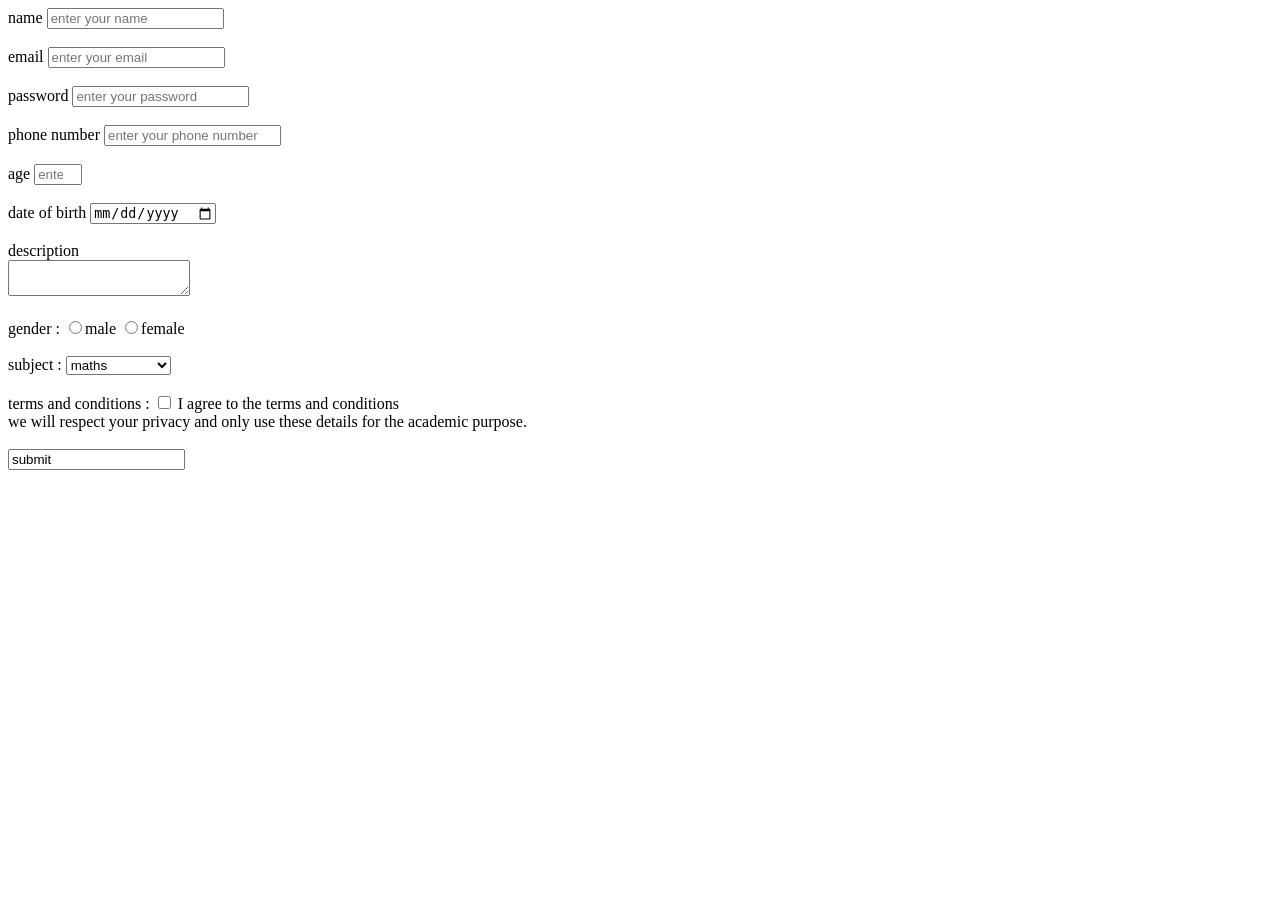
<file: week1/day5/index.html>
<!DOCTYPE html>
<html lang="en">
<head>
    
    <title>Document</title>
</head>
<body>
    <form>
        <label ="name">name</label>
        <input type="text"placeholder="enter your name" required/>
        <br>
        <br>
        <label="email">email</label>
        <input type="email"placeholder="enter your email" required/>
        <br>
        <br>
        <label="password">password</label>
        <input type="password"placeholder="enter your password" required/>
        <br>
        <br>
        <label="phone number">phone number</label>
        <input type="tel"placeholder="enter your phone number" required/>
        <br>
        <br>
        <label"age">age</label>
        <input type="number"placeholder="enter your age" required min="20" max="50"/>
        <br>
        <br>
        <label="date of birth">date of birth</label>
        <input type="date"placeholder="enter your dob"/>
        <br>
        <br>
        <label+"discription">description</label>
        <br>
        <textarea> </textarea>  
        <br>
        <br>
        <label=gender">gender :</label>
        <input type="radio" name="gender" value="male"
        <label>male</label>
        <input type="radio" name="gender" value="female"
        <label>female</label>
        <br>
        <br>
        <label="subject">subject :</label>
        
         <select>

            <option>maths</option>
            <option>science</option>
            <option>english</option>
            <option>hindi</option>
            <option>social science</option>

        </select>
        <br>
        <br>
        <label="tersms and conditions">terms and conditions :</label>
        <input type="checkbox" name="terms" value="accepted" required/>
        <label for="terms">I agree to the terms and conditions</label>  
        <br>
        <main>we will respect your privacy and only use these details for the academic purpose.</main>
        <br>
        <input tyoe="submit" value="submit"/>
    </form>

    
</body>
</html>
</file>
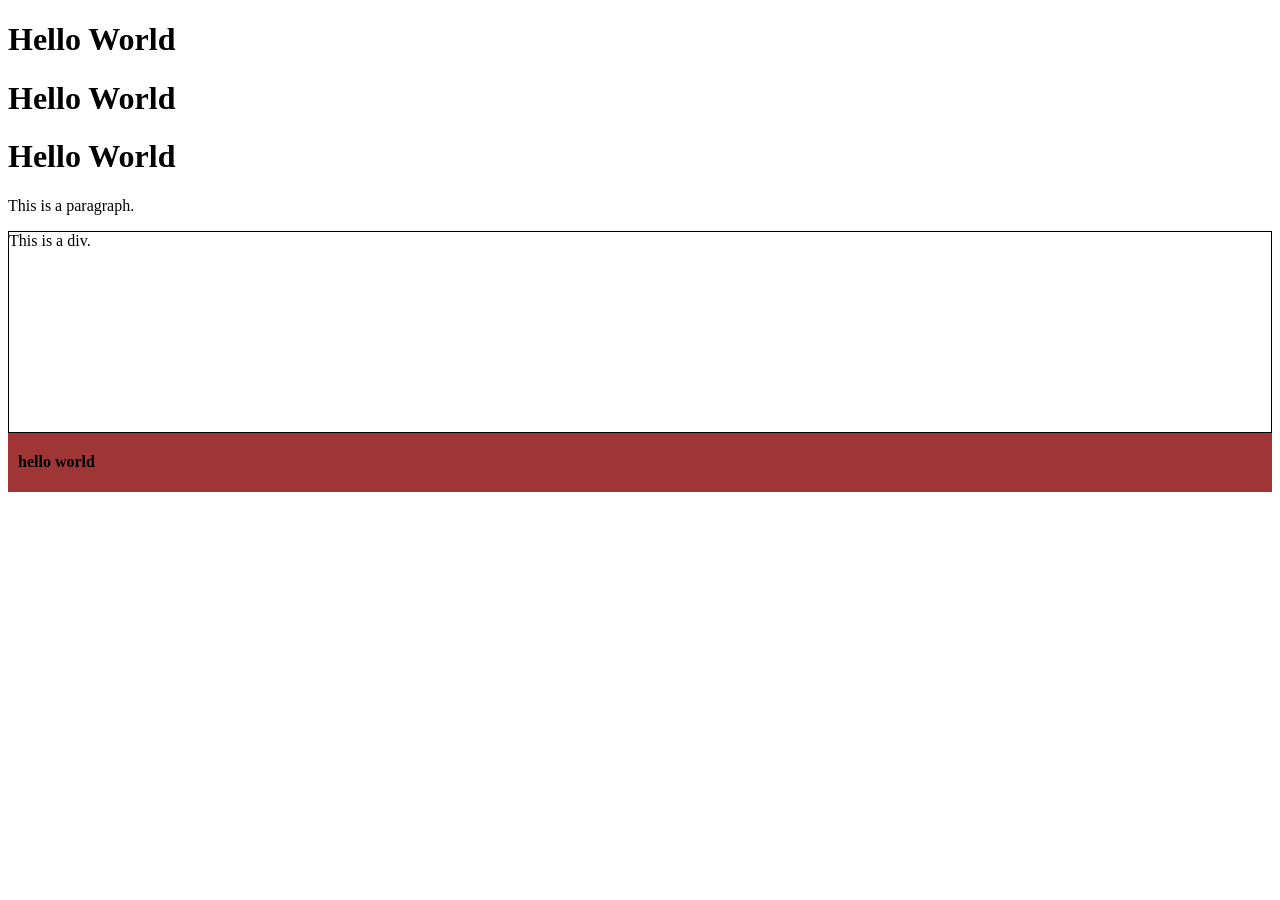
<file: week2/day2/index.html>
<!DOCTYPE html>
<html lang="en">
<head>
    <meta charset="UTF-8">
    <meta name="viewport" content="width=device-width, initial-scale=1.0">
    <title>Document</title>
</head>
<body>
    <h1>Hello World</h1>
    <h1>Hello World</h1>
    <h1>Hello World</h1>
    <p>This is a paragraph.</p>
    <div style="height:200px; border:1px solid black;">This is a div.</div> 
    <div style="background-color: rgb(160, 53, 53); padding: 10px;">
        <h1 style="font-size: 16px;">hello world </h1>
     </div> 
    

</body>
</html>
</file>
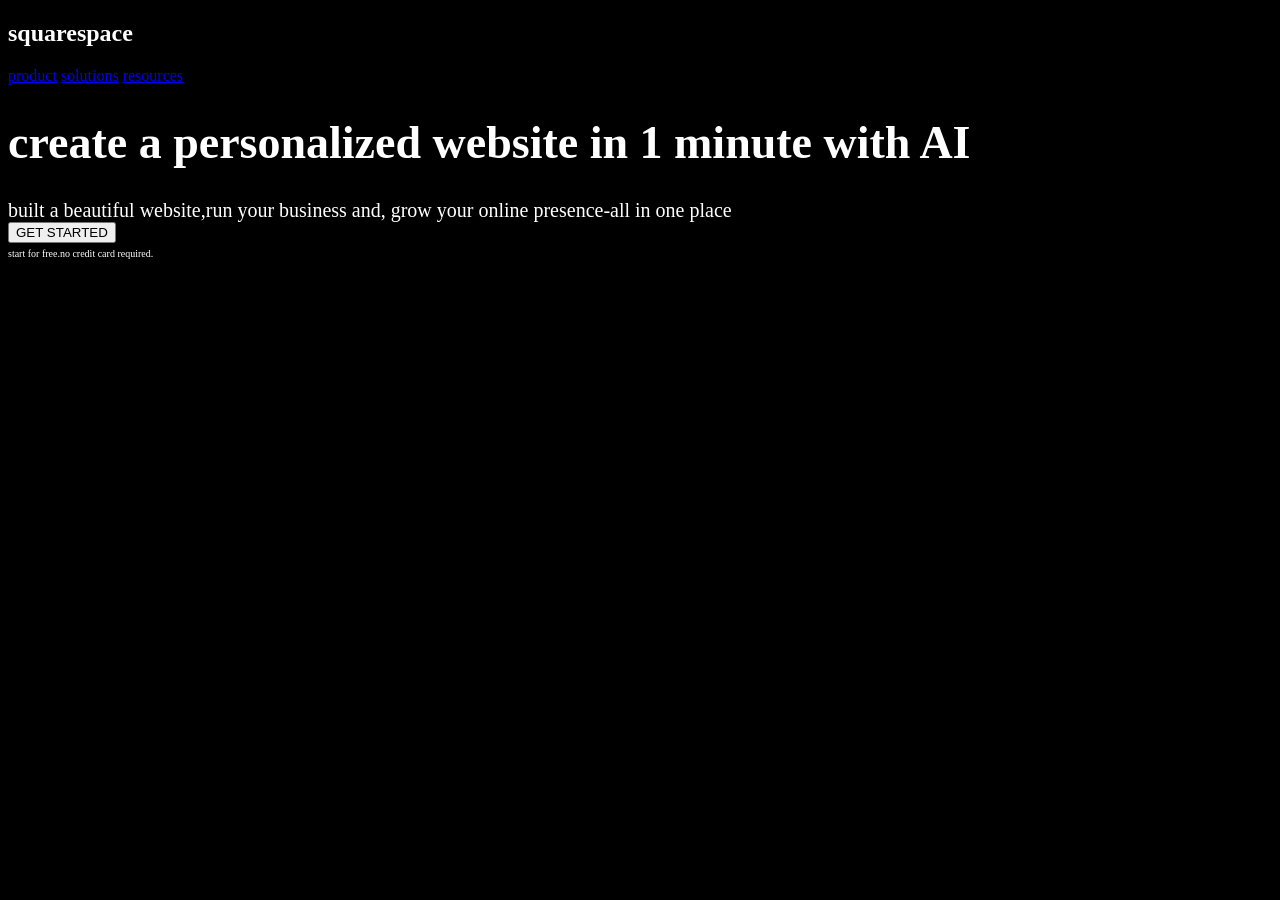
<file: week2/day6.html>
<!DOCTYPE html>
<html lang="en">
<head>
    <meta charset="UTF-8">
    <meta name="viewport" content="width=device-width, initial-scale=1.0">
    <title>css work</title>
    <link rel="stylesheet" href="day6.css"
</head>
<body>
    
    <nav> 
        <h2>squarespace</h2>
        <a href=" ">product</a>
        <a href=" ">solutions</a>
        <a href=" ">resources</a>
    </nav>
    <h1>
        create a personalized 
        website in 1 minute with AI</h1>
        <p1>built a beautiful website,run your business and, grow your online presence-all in one place </p1>
    <div> 
        <button> GET STARTED</button>
    </div>
    <p2> start for free.no credit card required.</p2>
    
</body>
</html>
</file>
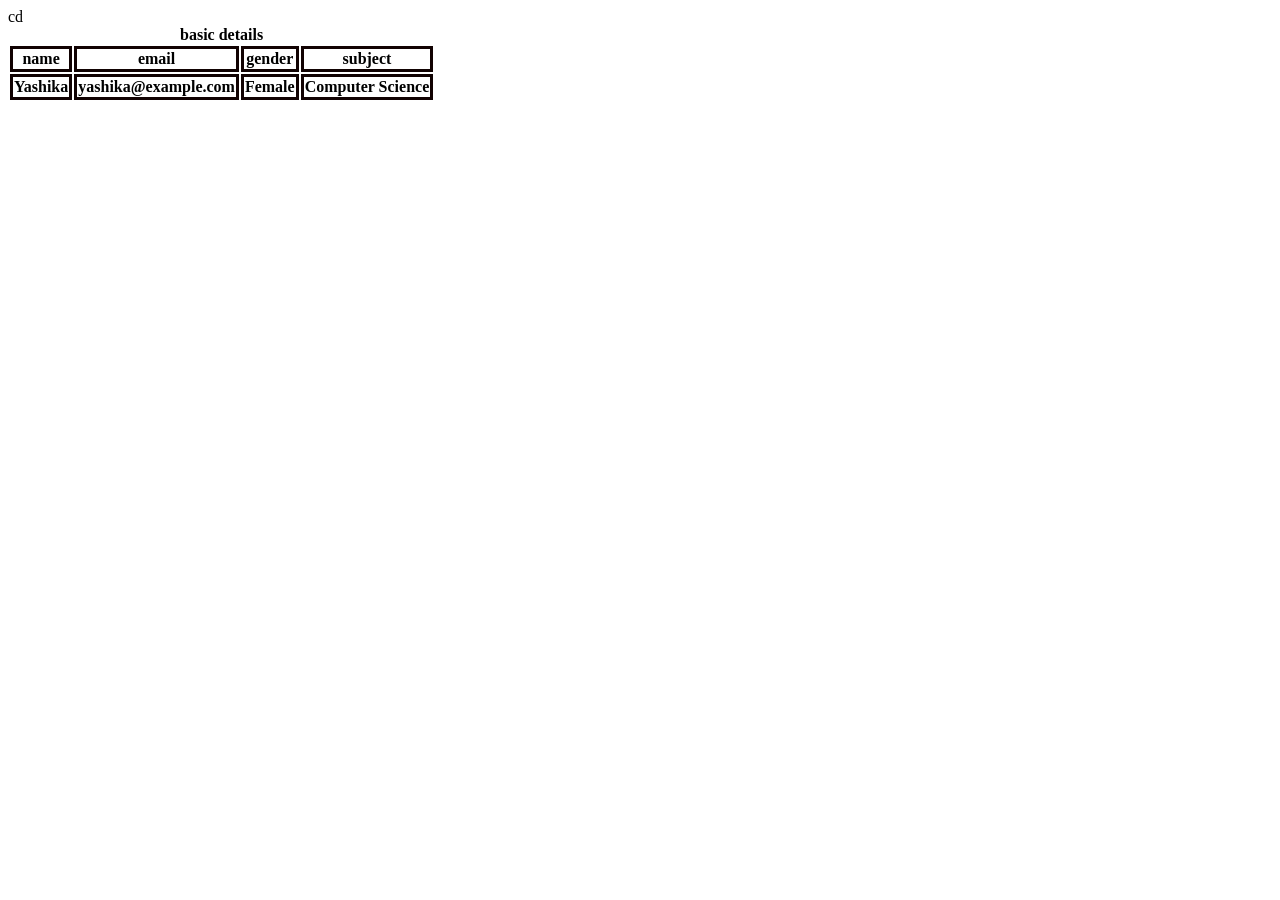
<file: week1/day6/index2.html>
<!DOCTYPE html>
<html lang="en">
<head>
    <title>Document</title>
    <style>
        th,
        td,
        tr{
            border: 3px solid rgb(17, 2, 2);
        }
            border-collapse: collapse;
        }
    </style>
</head>
<body>
    <table>
       
        <caption><b>basic details</b></caption>    
        <thead>
        
            <tr>
                <th>name</th>cd
                <th>email</th>
                <th>gender</th>
                <th>subject</th>
            </tr>
        </thead>
        <tbody>
            <tr>
                <th>Yashika</th>
                <th>yashika@example.com</th>
                <th>Female</th>
                <th>Computer Science</th>
            </tr>
        </tbody>
    </table>
    
</body>
</html>
</file>
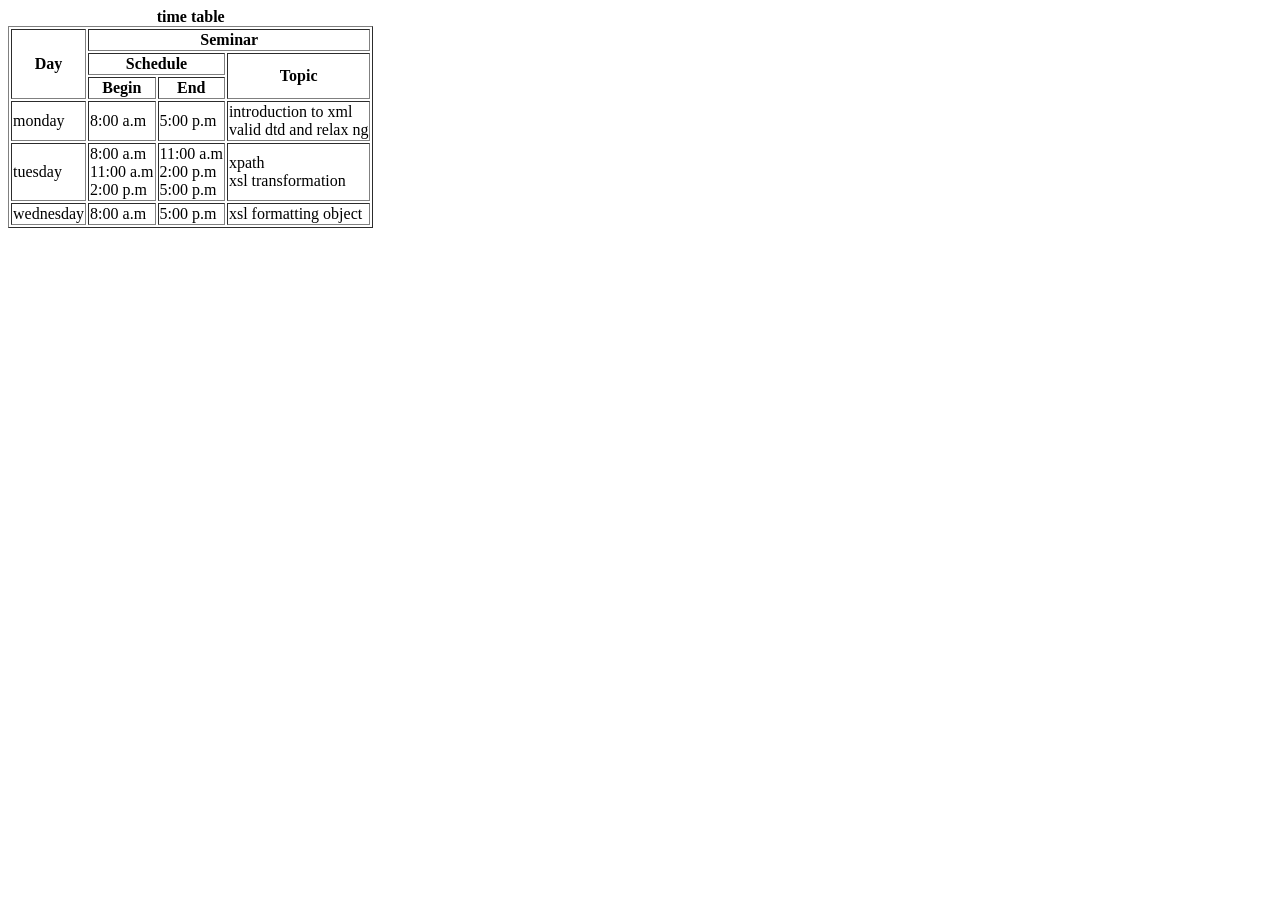
<file: week1/day6/project.html>
<!DOCTYPE html>
<html lang="en">
<head>
    <meta charset="UTF-8">
    <meta name="viewport" content="width=device-width, initial-scale=1.0">
    <title>Document</title>
</head>
<body>
    <table border="1">
        <caption><b>time table</b></caption>
        
<thead>
    <tr>    
        <th rowspan="3">Day</th>
        <th colspan="3">Seminar</th>
    </tr>

    <tr>
        <th colspan="2">Schedule</th>
        <th rowspan="2">Topic</th>
    </tr>

    <tr>
        <th>Begin</th>
        <th>End</th>
    </tr>
    <tbody>
        <tr>
            <td>monday</td>
            <td>8:00 a.m</td>
            <td>5:00 p.m</td>
            <td>introduction to xml<br> valid dtd and relax ng</td>
             
        </tr>

        <tr>
            <td rowspan="1">tuesday</td>
            <td>8:00 a.m <br> 11:00 a.m <br>2:00 p.m</td>
            <td>11:00 a.m <br> 2:00 p.m <br> 5:00 p.m</td>
            <td> xpath <br> xsl transformation</td>
         </tr>
            
         <tr>
            <td>wednesday</td>
            <td>8:00 a.m</td>
            <td>5:00 p.m</td>
            <td>xsl formatting object</td>
         </tr>

         
    </tbody>
    
</body>
</html>
</file>
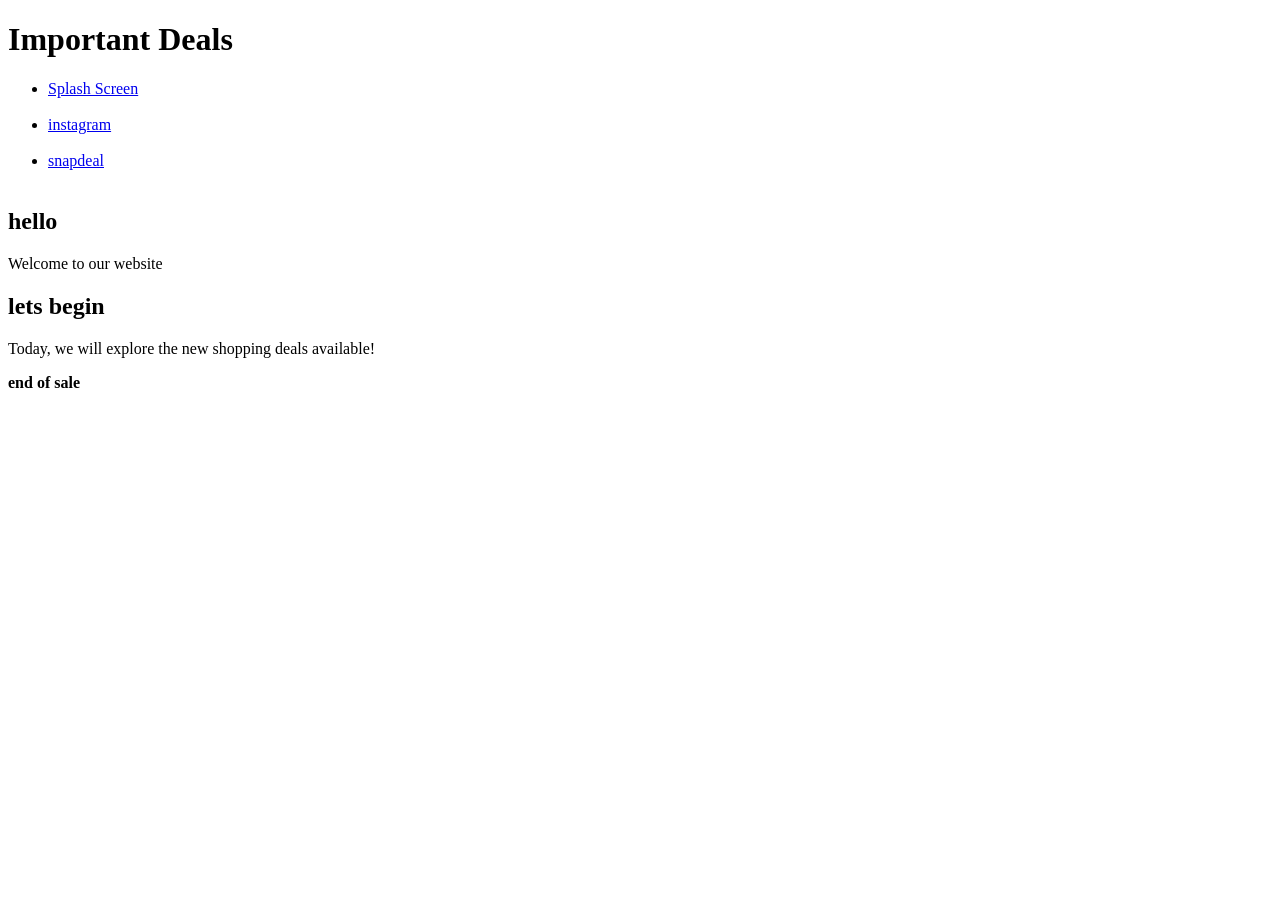
<file: week1/day4/Downloads/PROJECT.html>
<!DOCTYPE html>
<html lang="en">
<head>
    <title>introduction </title>
</head>
<body>
    <header>
        <h1>Important Deals</h1>
        <nav>
            <ul>
                <li><a href="https://docs.expo.dev/versions/latest/sdk/splash-screen/">Splash Screen</a></li>
                <br>
                <li><a href="https://www.instagram.com/?hl=en">instagram</a></li>
                <br>
                <li><a href="https://www.snapdeal.com/">snapdeal</a></li>
                <br>
            </ul>
        </nav>
    </header>
    <main>
        <section>
            <h2>hello</h2>
            <p>Welcome to our website</p>
        </section>
        <article>
            <h2>lets begin</h2>
            <p>Today, we will explore the new shopping deals available!</p>
        </article>
    </main>
    <footer>
        <b>end of sale</b>
    </footer>
</body>
</html>
</file>
<file: week2/day6.css>
body{
    background-color: black;
    
    color: white;

    font-family: Georgia, 'Times New Roman', Times, serif;
}
h1{
    font-size: 46px;
}
p1{
   font-size: 20px; 
}
p2{
font-size:10px;
}
</file>
